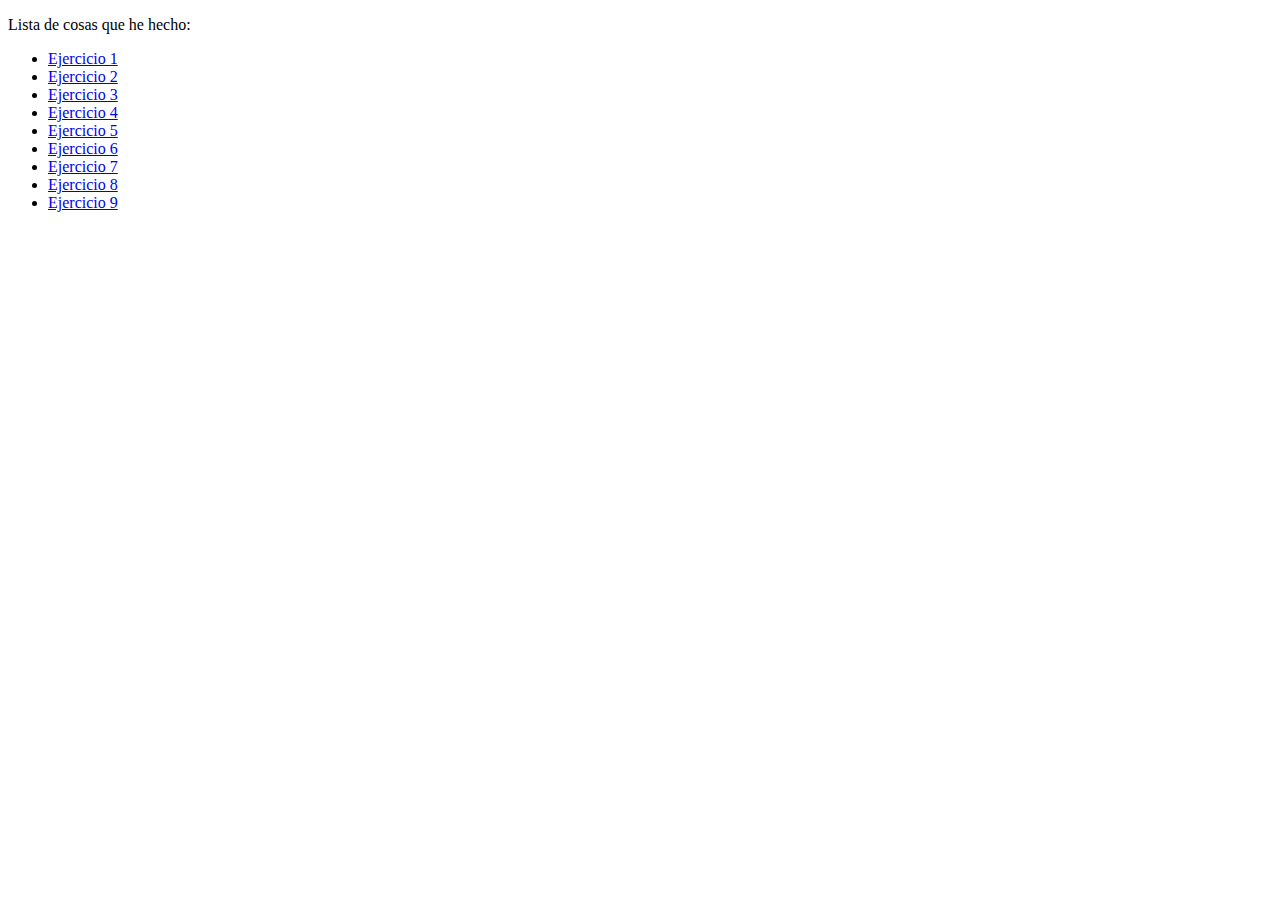
<file: index.html>
<!doctype html>
<html lang="en">
  <head>
    <meta charset="utf-8">
    <meta name="viewport" content="width=device-width, initial-scale=1">
    <link href="https://cdn.jsdelivr.net/npm/bootstrap@5.2.1/dist/css/bootstrap.min.css" rel="stylesheet" integrity="sha384-iYQeCzEYFbKjA/T2uDLTpkwGzCiq6soy8tYaI1GyVh/UjpbCx/TYkiZhlZB6+fzT" crossorigin="anonymous">

    <title>Ejercicio 10</title>
  </head>

  <body>
    <p>Lista de cosas que he hecho:</p>
    <ul class="list-group">
      <li><a href="ejercicio1/ej1.html" class="list-group-item
        list-group-item-action">Ejercicio 1</a></li>
      <li><a href="ejercicio2/ej2.html" class="list-group-item
        list-group-item-action">Ejercicio 2</a></li>
      <li><a href="ejercicio3/ej3.html" class="list-group-item
          list-group-item-action">Ejercicio 3</a></li>
      <li><a href="ejercicio4/ej4.html" class="list-group-item
          list-group-item-action">Ejercicio 4</a></li>
      <li><a href="ejercicio5/ej5.html" class="list-group-item
          list-group-item-action">Ejercicio 5</a></li>
      <li><a href="ejercicio6/ej6.html" class="list-group-item
          list-group-item-action">Ejercicio 6</a></li>
      <li><a href="ejercicio7/ej7.html" class="list-group-item
        list-group-item-action">Ejercicio 7</a></li>
      <li><a href="ejercicio8/ej8.html" class="list-group-item
        list-group-item-action">Ejercicio 8</a></li>
      <li><a href="ejercicio9/ej9 P3.html" class="list-group-item
          list-group-item-action">Ejercicio 9</a></li>



      
         
    
      <!-- etc... -->
    </ul>
    <script src="https://cdn.jsdelivr.net/npm/bootstrap@5.2.1/dist/js/bootstrap.bundle.min.js" integrity="sha384-u1OknCvxWvY5kfmNBILK2hRnQC3Pr17a+RTT6rIHI7NnikvbZlHgTPOOmMi466C8" crossorigin="anonymous"></script>
  </body>
</html>
</file>
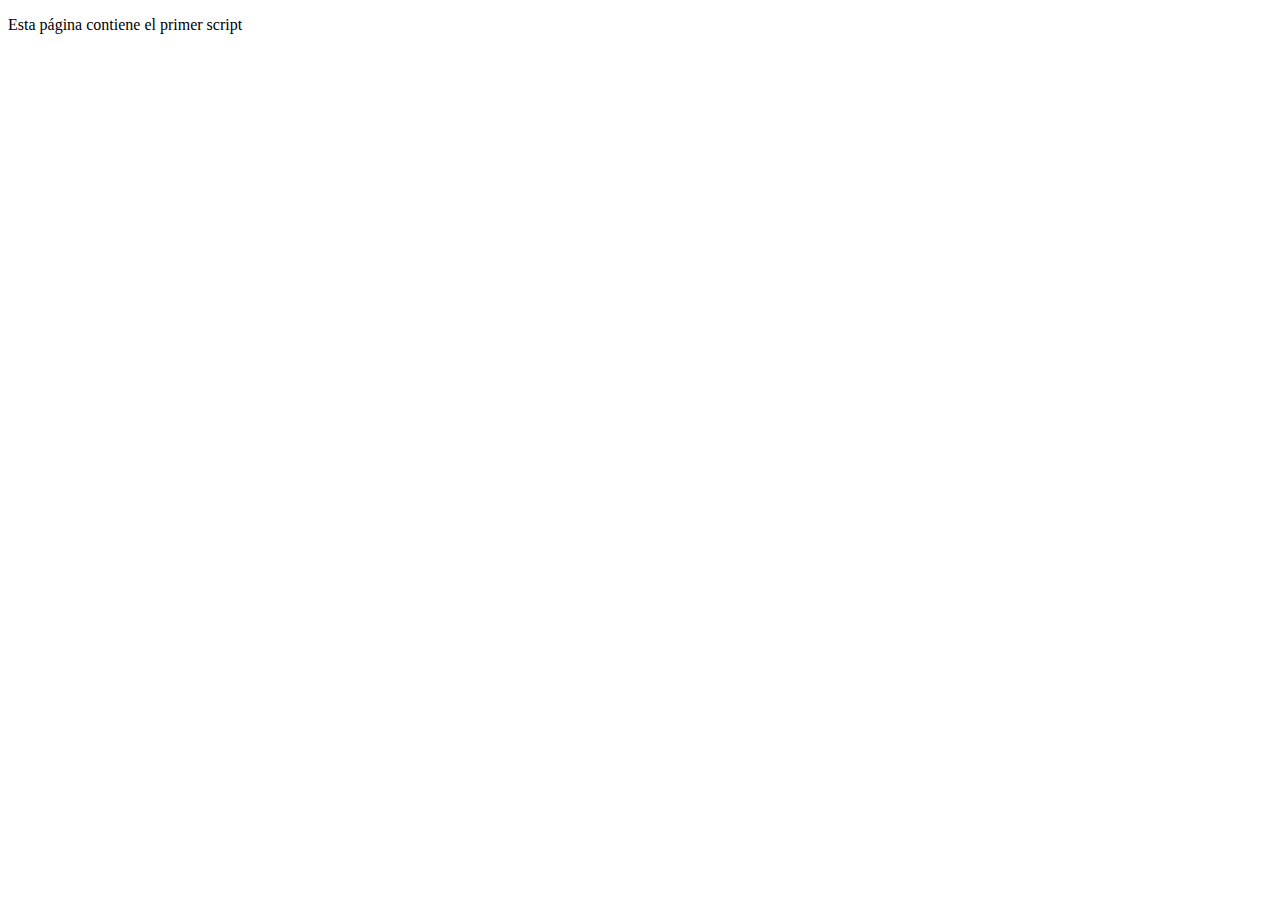
<file: ejercicio1/ej1.html>
<!DOCTYPE html PUBLIC "-//W3C//DTD XHTML 1.0 Transitional//EN" "http://www.w3.org/TR/xhtml1/DTD/xhtml1-transitional.dtd">
<html xmlns="http://www.w3.org/1999/xhtml">
  <head>
    <meta http-equiv="Content-Type" content="text/html" charset= "UTF-8" />
    <title>Ejercicio 1 - El primer script</title>  
  </head>

  <body>
    <p>Esta página contiene el primer script</p>
    <script src="codigo.js"></script>
  </body>
</html>
</file>
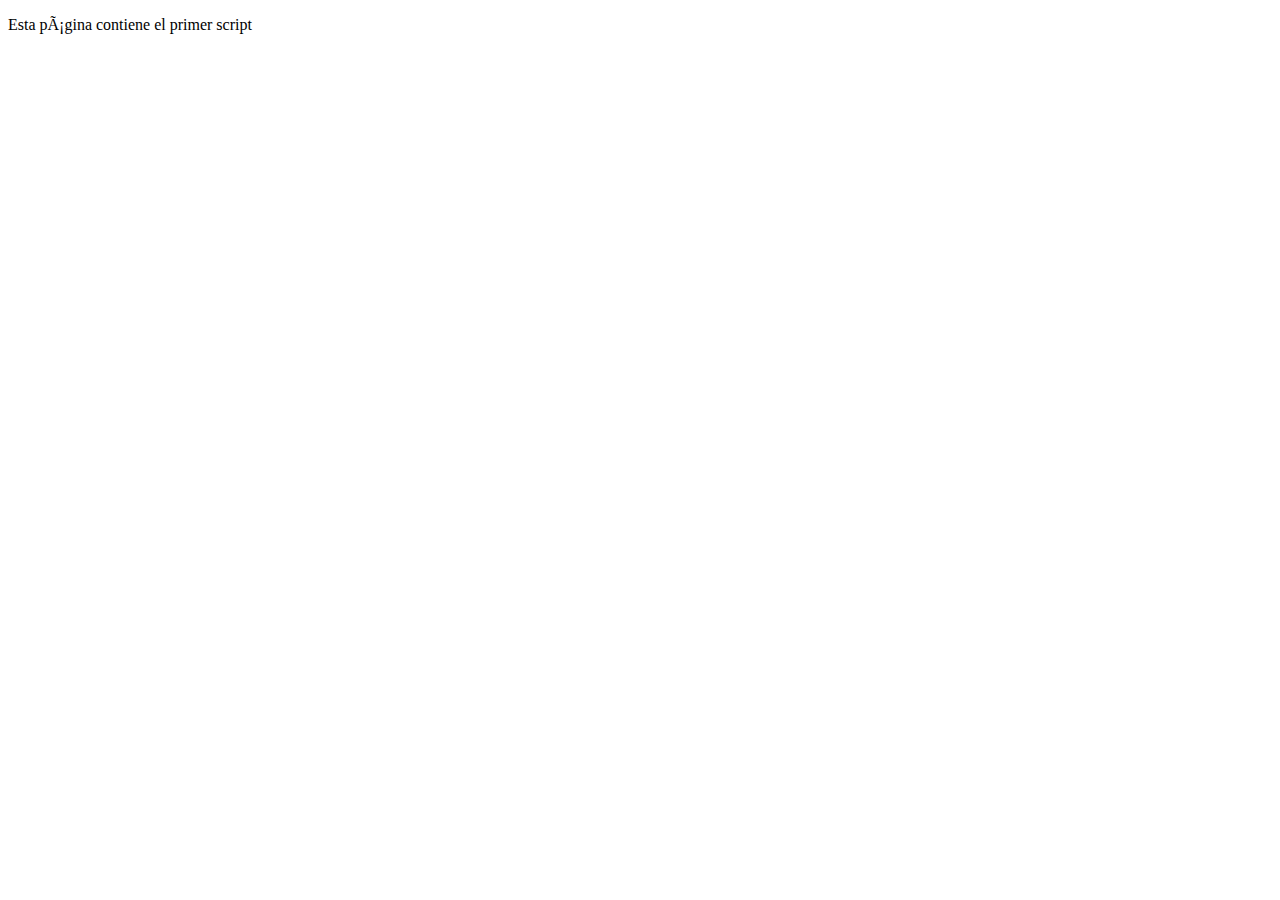
<file: ejercicio2/ej2.html>
<!DOCTYPE html PUBLIC "-//W3C//DTD XHTML 1.0 Transitional//EN" "http://www.w3.org/TR/xhtml1/DTD/xhtml1-transitional.dtd">
<html xmlns="http://www.w3.org/1999/xhtml">
  <head>
    <meta http-equiv="Content-Type" content="text/html; charset=iso-8859-1" />
    <title>Ejercicio 2 - El primer script</title>

    <script type="text/javascript">
      var mensaje = "Hola Mundo Variable";
      // console.log(mensaje);
      alert (mensaje);
      
    </script>
  </head>

  <body>
    <p>Esta página contiene el primer script</p>
  </body>
</html>
</file>
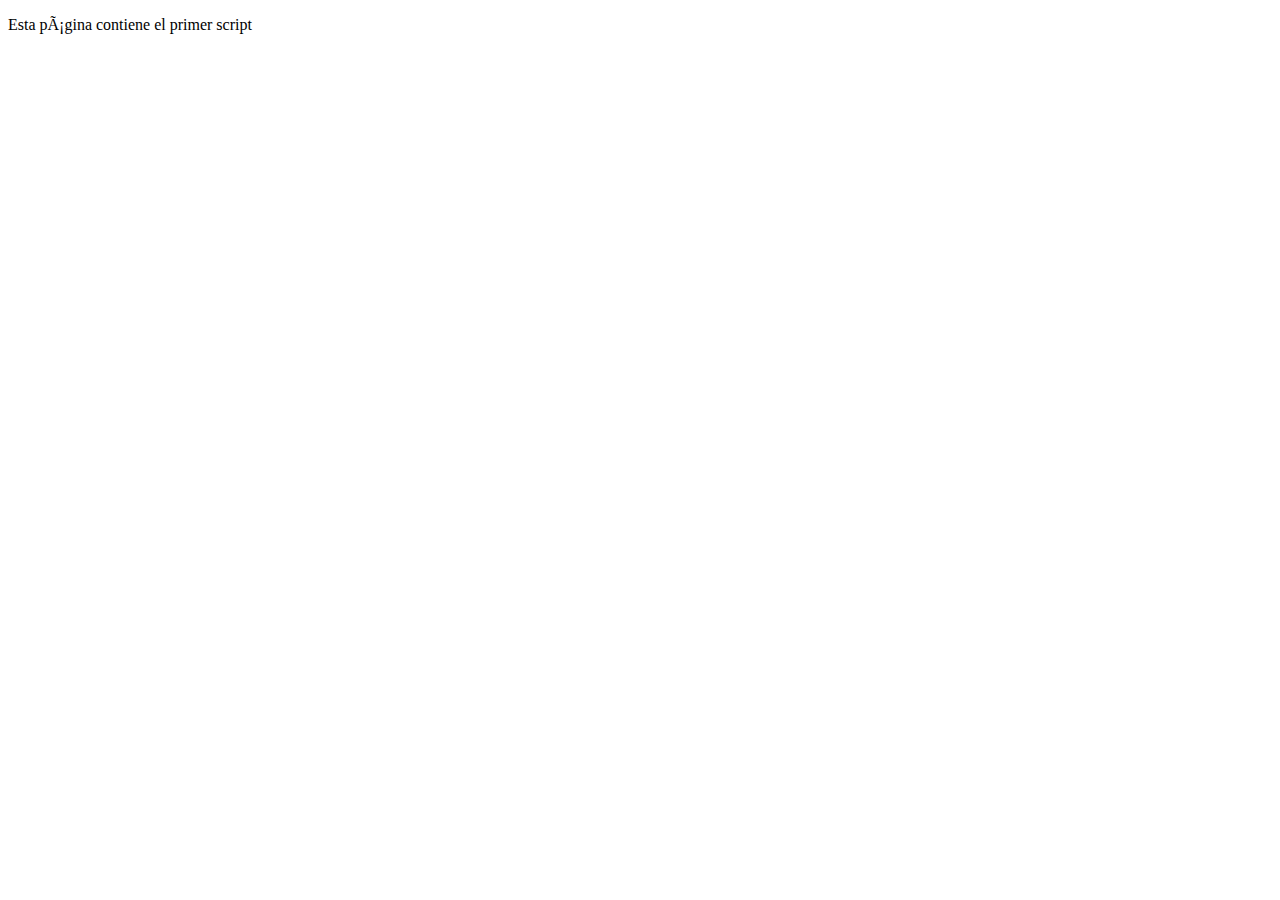
<file: ejercicio3/ej3.html>
<!DOCTYPE html PUBLIC "-//W3C//DTD XHTML 1.0 Transitional//EN" "http://www.w3.org/TR/xhtml1/DTD/xhtml1-transitional.dtd">
<html xmlns="http://www.w3.org/1999/xhtml">
  <head>
    <meta http-equiv="Content-Type" content="text/html" charset="iso-8859-1" />
    <title>Ejercicio 3 - El primer script</title>


  </head>

  <body>
    <p>Esta página contiene el primer script</p>
    <script src="codigo.js"></script>
  </body>
</html>
</file>
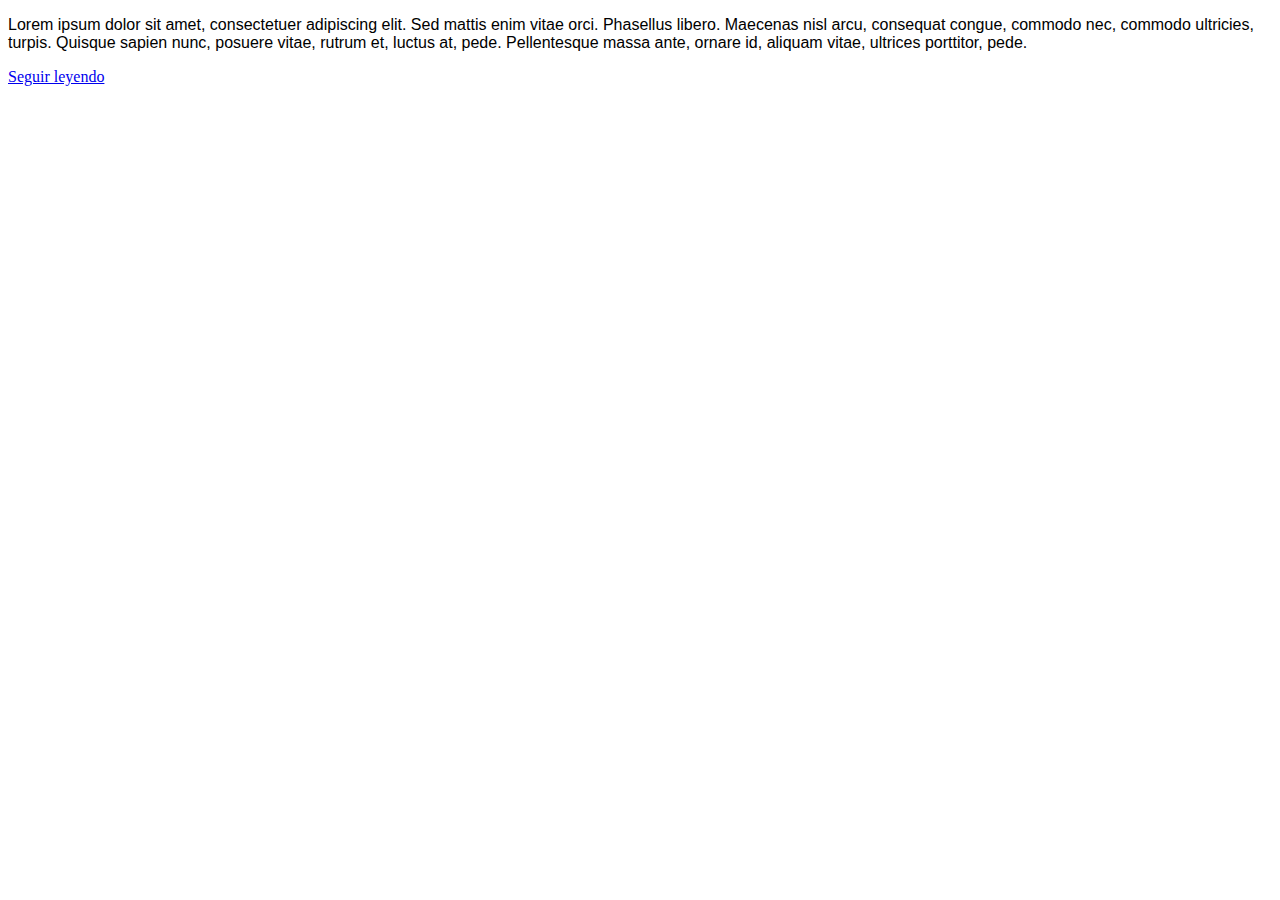
<file: ejercicio4/ej4.html>
<!DOCTYPE html>
<html xmlns="http://www.w3.org/1999/xhtml">
  <head>
    <meta http-equiv="Content-Type" content="text/html" charset="UTF-8" />
    <title>Ejercicio 4 - DOM básico</title>
    <link rel="stylesheet" href="ej4.css" />
  </head>

  <body>
    <p class="additional">
      Lorem ipsum dolor sit amet, consectetuer adipiscing elit. Sed mattis enim
      vitae orci. Phasellus libero. Maecenas nisl arcu, consequat congue,
      commodo nec, commodo ultricies, turpis. Quisque sapien nunc, posuere
      vitae, rutrum et, luctus at, pede. Pellentesque massa ante, ornare id,
      aliquam vitae, ultrices porttitor, pede.
      <!-- Inicio texto a mostrar/esconder -->
      <span class="additional hidden">
        Nullam sit amet nisl elementum elit convallis malesuada. Phasellus magna
        sem, semper quis, faucibus ut, rhoncus non, mi. Duis pellentesque, felis
        eu adipiscing ullamcorper, odio urna consequat arcu, at posuere ante
        quam non dolor. Lorem ipsum dolor sit amet, consectetuer adipiscing
        elit. Duis scelerisque. Donec lacus neque, vehicula in, eleifend vitae,
        venenatis ac, felis. Donec arcu. Nam sed tortor nec ipsum aliquam
        ullamcorper. Duis accumsan metus eu urna. Aenean vitae enim. Integer
        lacus. Vestibulum venenatis erat eu odio. Praesent id metus. Nullam sit
        amet nisl elementum elit convallis malesuada. Phasellus magna sem,
        semper quis, faucibus ut, rhoncus non, mi. Duis pellentesque, felis eu
        adipiscing ullamcorper, odio urna consequat arcu, at posuere ante quam
        non dolor. Lorem ipsum dolor sit amet, consectetuer adipiscing elit.
        Duis scelerisque. Donec lacus neque, vehicula in, eleifend vitae,
        venenatis ac, felis. Donec arcu. Nam sed tortor nec ipsum aliquam
        ullamcorper. Duis accumsan metus eu urna. Aenean vitae enim. Integer
        lacus. Vestibulum venenatis erat eu odio. Praesent id metus.
      </span>
      <!-- Fin texto a mostrar/esconder -->
    </p>
    <a id ="bt" href="#"  onclick="toggleText();">Seguir leyendo</a>
    <script type="text/javascript" src="main.js"></script>
  </body>
</html>
</file>
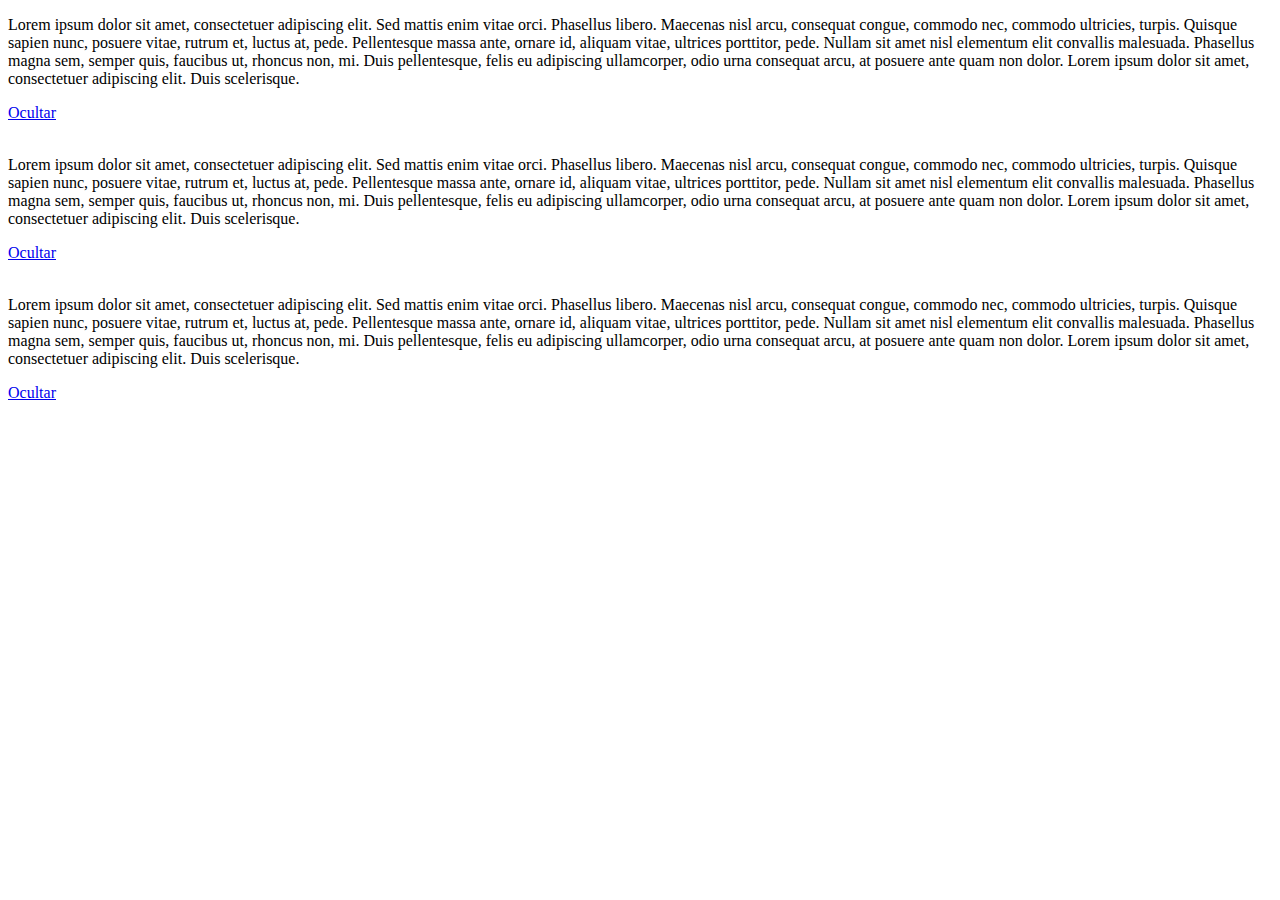
<file: ejercicio6/ej6.html>
<!DOCTYPE html PUBLIC "-//W3C//DTD XHTML 1.0 Transitional//EN" "http://www.w3.org/TR/xhtml1/DTD/xhtml1-transitional.dtd">
<html xmlns="http://www.w3.org/1999/xhtml">
  <head>
    <meta http-equiv="Content-Type" content="text/html; charset=UTF-8" />
    <title>Ejercicio 6 - DOM básico</title>
  </head>

  <body>
    <div>
      <p class="visible" id="a">
        Lorem ipsum dolor sit amet, consectetuer adipiscing elit. Sed mattis
        enim vitae orci. Phasellus libero. Maecenas nisl arcu, consequat congue,
        commodo nec, commodo ultricies, turpis. Quisque sapien nunc, posuere
        vitae, rutrum et, luctus at, pede. Pellentesque massa ante, ornare id,
        aliquam vitae, ultrices porttitor, pede. Nullam sit amet nisl elementum
        elit convallis malesuada. Phasellus magna sem, semper quis, faucibus ut,
        rhoncus non, mi. Duis pellentesque, felis eu adipiscing ullamcorper,
        odio urna consequat arcu, at posuere ante quam non dolor. Lorem ipsum
        dolor sit amet, consectetuer adipiscing elit. Duis scelerisque.
      </p>
      <a href="#" id ="a1" onclick="toggleText('a', 'a1');">Ocultar</a>
    </div>
    <br />
    <div>
      <p class="visible" id="b">
        Lorem ipsum dolor sit amet, consectetuer adipiscing elit. Sed mattis
        enim vitae orci. Phasellus libero. Maecenas nisl arcu, consequat congue,
        commodo nec, commodo ultricies, turpis. Quisque sapien nunc, posuere
        vitae, rutrum et, luctus at, pede. Pellentesque massa ante, ornare id,
        aliquam vitae, ultrices porttitor, pede. Nullam sit amet nisl elementum
        elit convallis malesuada. Phasellus magna sem, semper quis, faucibus ut,
        rhoncus non, mi. Duis pellentesque, felis eu adipiscing ullamcorper,
        odio urna consequat arcu, at posuere ante quam non dolor. Lorem ipsum
        dolor sit amet, consectetuer adipiscing elit. Duis scelerisque.
      </p>
      <a href="#" id ="b1" onclick="toggleText('b', 'b1');">Ocultar</a>
    </div>
    <br />
    <div>
      <p class="visible" id="c">
        Lorem ipsum dolor sit amet, consectetuer adipiscing elit. Sed mattis
        enim vitae orci. Phasellus libero. Maecenas nisl arcu, consequat congue,
        commodo nec, commodo ultricies, turpis. Quisque sapien nunc, posuere
        vitae, rutrum et, luctus at, pede. Pellentesque massa ante, ornare id,
        aliquam vitae, ultrices porttitor, pede. Nullam sit amet nisl elementum
        elit convallis malesuada. Phasellus magna sem, semper quis, faucibus ut,
        rhoncus non, mi. Duis pellentesque, felis eu adipiscing ullamcorper,
        odio urna consequat arcu, at posuere ante quam non dolor. Lorem ipsum
        dolor sit amet, consectetuer adipiscing elit. Duis scelerisque.
      </p>
      <a href="#" id ="c1" onclick="toggleText('c', 'c1');">Ocultar</a>
    </div>
    <script type="text/javascript" src="js/main.js"></script>
  </body>
</html>
</file>
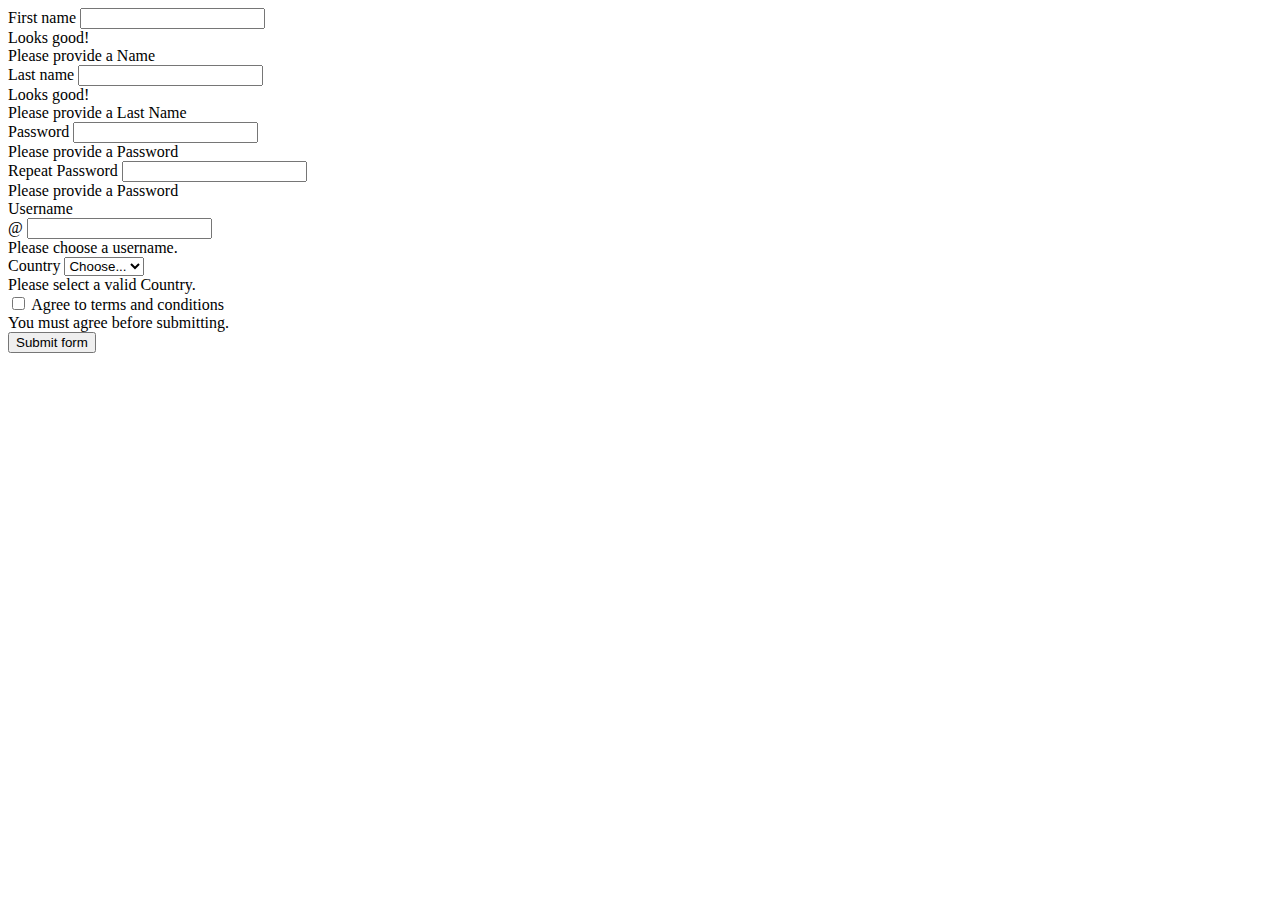
<file: ejercicio7/ej7.html>
<!DOCTYPE html>
<html lang="en">
  <head>
    <title>Bootstrap Example</title>
    <meta charset="utf-8" />
    <meta name="viewport" content="width=device-width, initial-scale=1" />
    <link href="https://cdn.jsdelivr.net/npm/bootstrap@5.2.1/dist/css/bootstrap.min.css" rel="stylesheet" integrity="sha384-iYQeCzEYFbKjA/T2uDLTpkwGzCiq6soy8tYaI1GyVh/UjpbCx/TYkiZhlZB6+fzT" crossorigin="anonymous">

  </head>

  <body>
    <div class="container text-center">

      <form class="row g-3 needs-validation" novalidate>
        <div class="col-sm-6">
          <label for="validationCustom01" class="form-label">First name</label>
          <input type="text" class="form-control" id="validationCustom01"  required>
          <div class="valid-feedback">
            Looks good!
          </div>
          <div class="invalid-feedback">
            Please provide a Name
          </div>
        </div>
        <div class="col-sm-6">
          <label for="validationCustom02" class="form-label">Last name</label>
          <input type="text" class="form-control" id="validationCustom02"  required>
          <div class="valid-feedback">
            Looks good!
          </div>
          <div class="invalid-feedback">
            Please provide a Last Name
          </div>
        </div>


        <div class="col-sm-6">
          <label for="validationCustom05" class="form-label">Password</label>
          <input type="text" class="form-control" id="validationCustom05" required>
          <div class="invalid-feedback">
            Please provide a Password
          </div>
        </div>
        <div class="col-sm-6">
          <label for="validationCustom06" class="form-label">Repeat Password</label>
          <input type="text" class="form-control" id="validationCustom06" required>
          <div class="invalid-feedback">
            Please provide a Password
          </div>
        </div>


        <div class="col-sm-6">
          <label for="validationCustomUsername" class="form-label">Username</label>
          <div class="input-group has-validation">
            <span class="input-group-text" id="inputGroupPrepend">@</span>
            <input type="text" class="form-control" id="validationCustomUsername" aria-describedby="inputGroupPrepend" required>
            <div class="invalid-feedback">
              Please choose a username.
            </div>
          </div>
        </div>
        <div class="col-sm-6">
          <label for="validationCustom04" class="form-label">Country</label>
          <select class="form-select" id="validationCustom04" required>
            <option selected disabled value="">Choose...</option>
            <option>...</option>
          </select>
          <div class="invalid-feedback">
            Please select a valid Country.
          </div>
        </div>
        
        
        <div class="col-sm-12">
          <div class="form-check">
            <input class="form-check-input" type="checkbox" value="" id="invalidCheck" required>
            <label class="form-check-label" for="invalidCheck">
              Agree to terms and conditions
            </label>
            <div class="invalid-feedback">
              You must agree before submitting.
            </div>
          </div>
        </div>

        <div class="col-sm-12">
          <button class="btn btn-primary" type="submit">Submit form</button>
        </div>
    </form>
  </div>


    <script src="https://cdn.jsdelivr.net/npm/bootstrap@5.2.1/dist/js/bootstrap.bundle.min.js" integrity="sha384-u1OknCvxWvY5kfmNBILK2hRnQC3Pr17a+RTT6rIHI7NnikvbZlHgTPOOmMi466C8" crossorigin="anonymous"></script>
    <!-- Validation script on Submission button -->
    <script>
      (function () {
      'use strict'
      var forms = document.querySelectorAll('.needs-validation')

      Array.from(forms)
        .forEach(function (form) {
          form.addEventListener('submit', function (event) {
          if (!form.checkValidity()) {
              event.preventDefault()
              event.stopPropagation()
          }
        
            form.classList.add('was-validated')
          }, false)
        })
      })()
      </script>
  </body>
</html>
</file>
<file: ejercicio4/ej4.css>
.additional {
  font-family:Verdana, Geneva, Tahoma, sans-serif
}

.additional.hidden {
  display: none;
}

.additional.visible {
  display: block;
}
</file>
